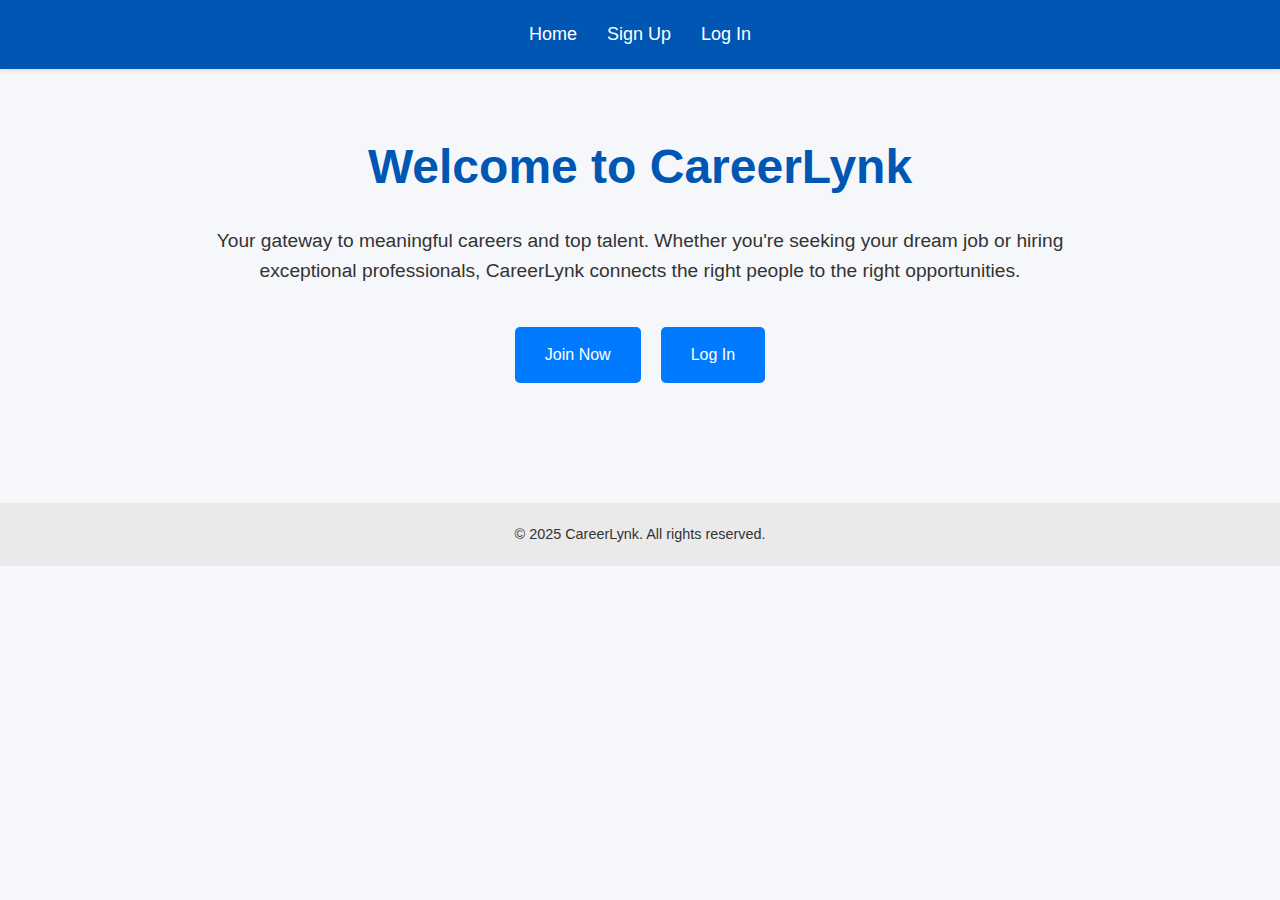
<file: Job Portal/index.html>
<!DOCTYPE html>
<html lang="en">
<head>
    <meta charset="UTF-8">
    <title>CareerLynk - Home</title>
    <link rel="stylesheet" href="style.css">
    <style>
        * {
            box-sizing: border-box;
            margin: 0;
            padding: 0;
        }

        body {
            font-family: 'Segoe UI', Tahoma, Geneva, Verdana, sans-serif;
            background-color: #f5f7fa;
            color: #333;
            line-height: 1.6;
        }

        header {
            background-color: #0056b3;
            color: white;
            padding: 20px 0;
            box-shadow: 0 2px 4px rgba(0,0,0,0.1);
        }

        nav ul {
            list-style: none;
            display: flex;
            justify-content: center;
            gap: 30px;
        }

        nav a {
            color: white;
            text-decoration: none;
            font-size: 18px;
            transition: color 0.3s ease;
        }

        nav a:hover {
            color: #ffd700;
        }

        main {
            padding: 60px 20px;
            max-width: 900px;
            margin: auto;
            text-align: center;
        }

        h1 {
            font-size: 3em;
            color: #0056b3;
            margin-bottom: 20px;
        }

        p {
            font-size: 1.2em;
            margin-bottom: 40px;
        }

        .cta-buttons {
            display: flex;
            justify-content: center;
            gap: 20px;
        }

        .cta-buttons a {
            text-decoration: none;
            padding: 15px 30px;
            background-color: #007bff;
            color: white;
            border-radius: 5px;
            font-size: 1em;
            transition: background-color 0.3s ease;
        }

        .cta-buttons a:hover {
            background-color: #0056b3;
        }

        footer {
            text-align: center;
            padding: 20px;
            background-color: #eaeaea;
            font-size: 0.9em;
            margin-top: 60px;
        }
    </style>
</head>
<body>

<header>
    <nav>
        <ul>
            <li><a href="index.html">Home</a></li>
            <li><a href="signup.html">Sign Up</a></li>
            <li><a href="login.php">Log In</a></li>
        </ul>
    </nav>
</header>

<main>
    <h1>Welcome to CareerLynk</h1>
    <p>Your gateway to meaningful careers and top talent. Whether you're seeking your dream job or hiring exceptional professionals, CareerLynk connects the right people to the right opportunities.</p>
    
    <div class="cta-buttons">
        <a href="signup.html">Join Now</a>
        <a href="login.php">Log In</a>
    </div>
</main>

<footer>
    &copy; 2025 CareerLynk. All rights reserved.
</footer>

</body>
</html>
</file>
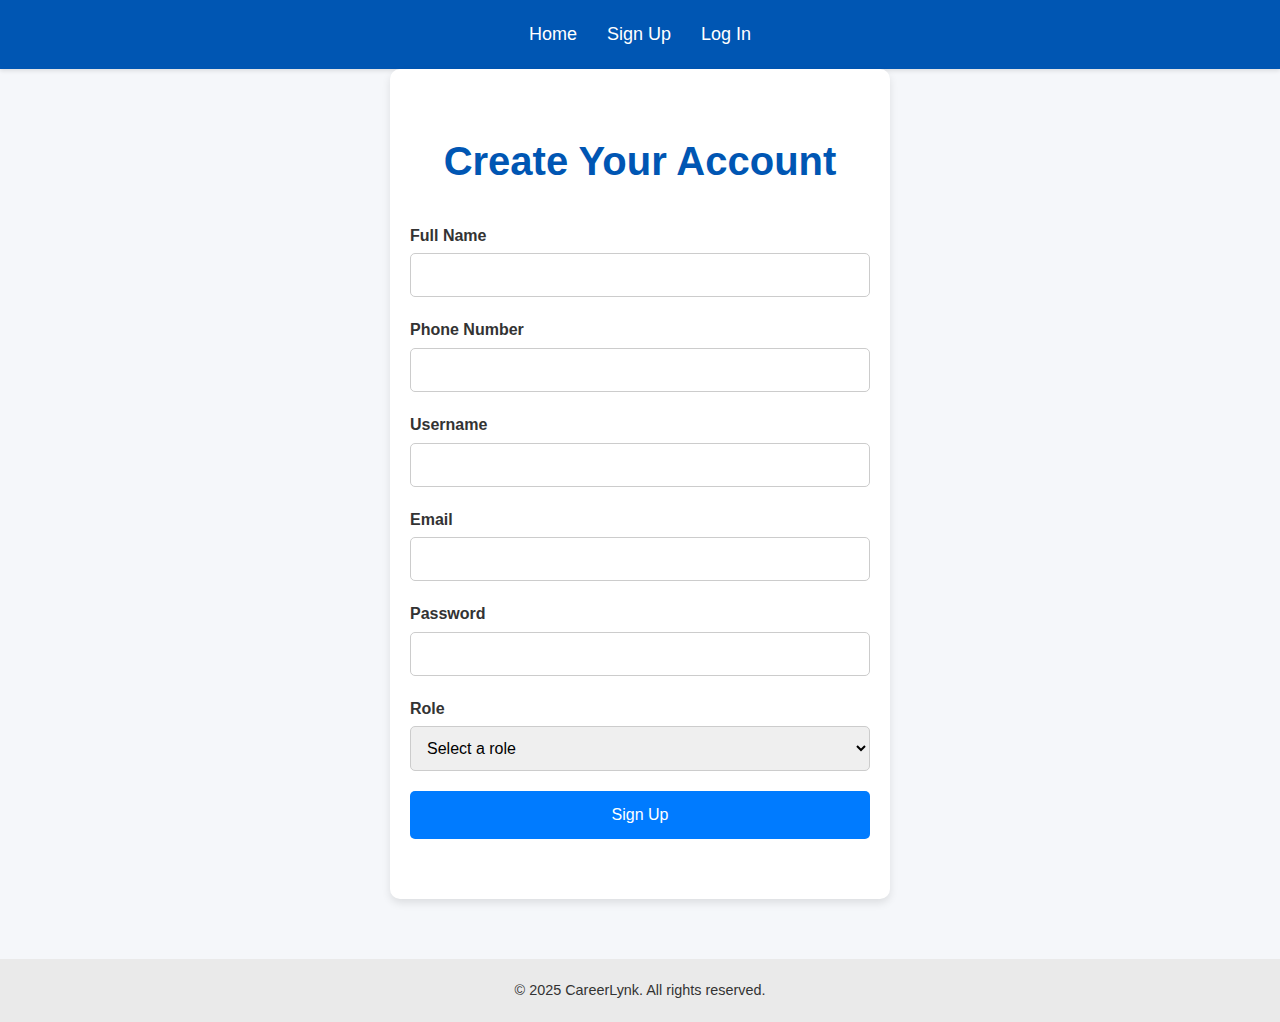
<file: Job Portal/signup.html>
<!DOCTYPE html>
<html lang="en">
<head>
    <meta charset="UTF-8">
    <title>CareerLynk - Sign Up</title>
    <link rel="stylesheet" href="style.css">
    <style>
        * {
            box-sizing: border-box;
            margin: 0;
            padding: 0;
        }

        body {
            font-family: 'Segoe UI', Tahoma, Geneva, Verdana, sans-serif;
            background-color: #f5f7fa;
            color: #333;
            line-height: 1.6;
        }

        header {
            background-color: #0056b3;
            color: white;
            padding: 20px 0;
            box-shadow: 0 2px 4px rgba(0,0,0,0.1);
        }

        nav ul {
            list-style: none;
            display: flex;
            justify-content: center;
            gap: 30px;
        }

        nav a {
            color: white;
            text-decoration: none;
            font-size: 18px;
            transition: color 0.3s ease;
        }

        nav a:hover {
            color: #ffd700;
        }

        main {
            padding: 60px 20px;
            max-width: 500px;
            margin: auto;
            background-color: white;
            box-shadow: 0 4px 8px rgba(0,0,0,0.1);
            border-radius: 10px;
        }

        h2 {
            font-size: 2.5em;
            color: #0056b3;
            margin-bottom: 30px;
            text-align: center;
        }

        form {
            display: flex;
            flex-direction: column;
        }

        label {
            text-align: left;
            margin-bottom: 5px;
            font-weight: 600;
        }

        input, select {
            padding: 12px;
            margin-bottom: 20px;
            border: 1px solid #ccc;
            border-radius: 5px;
            font-size: 1em;
        }

        button {
            padding: 15px;
            background-color: #007bff;
            color: white;
            font-size: 1em;
            border: none;
            border-radius: 5px;
            cursor: pointer;
            transition: background-color 0.3s ease;
        }

        button:hover {
            background-color: #0056b3;
        }

        footer {
            text-align: center;
            padding: 20px;
            background-color: #eaeaea;
            font-size: 0.9em;
            margin-top: 60px;
        }
    </style>
</head>
<body>

<header>
    <nav>
        <ul>
            <li><a href="index.html">Home</a></li>
            <li><a href="signup.html">Sign Up</a></li>
            <li><a href="login.php">Log In</a></li>
        </ul>
    </nav>
</header>

<main>
    <h2>Create Your Account</h2>
    <form action="signup.php" method="POST">
        <label for="fullname">Full Name</label>
        <input type="text" name="fullname" required>

        <label for="phone">Phone Number</label>
        <input type="text" name="phone" required>

        <label for="username">Username</label>
        <input type="text" name="username" required>

        <label for="email">Email</label>
        <input type="email" name="email" required>

        <label for="password">Password</label>
        <input type="password" name="password" required>

        <label for="role">Role</label>
        <select name="role" required>
            <option value="">Select a role</option>
            <option value="job_seeker">Job Seeker</option>
            <option value="job_employer">Job Employer</option>
        </select>

        <button type="submit">Sign Up</button>
    </form>
</main>

<footer>
    &copy; 2025 CareerLynk. All rights reserved.
</footer>

</body>
</html>
</file>
<file: Job Portal/style.css>
@import url('https://fonts.googleapis.com/css2?family=Inter:wght@400;500;600;700&display=swap');

* {
    box-sizing: border-box;
    margin: 0;
    padding: 0;
}

body {
    font-family: 'Inter', sans-serif;
    background-color: #f5f7fa; /* Light grey background - Tailwind bg-gray-100 is similar #f3f4f6 */
    color: #333; /* Default text color - Tailwind text-gray-800 is similar #1f2937 */
    line-height: 1.6;
    margin: 0;
}

/* General Link Styling - Base, can be overridden by Tailwind */
a {
    /* color: #0056b3; */ /* Let Tailwind control link colors primarily */
    text-decoration: none;
    transition: color 0.3s ease;
}

a:hover {
    /* text-decoration: underline; */ /* Let Tailwind control this */
}

/* Header Styles - Keep minimal, Tailwind will primarily style in header.php */
header.main-header {
    /* background-color: #0056b3; */ /* Controlled by Tailwind */
    /* color: white; */ /* Controlled by Tailwind */
    padding: 1rem 0; /* Tailwind py-4 or similar */
    /* box-shadow: 0 2px 4px rgba(0,0,0,0.1); */ /* Controlled by Tailwind */
    position: sticky;
    top: 0;
    z-index: 1000;
    width: 100%; /* Ensure header spans full width */
}

/* These might be overridden by Tailwind flex utilities in header.php */
header.main-header nav ul {
    list-style: none;
    /* display: flex; */ /* Controlled by Tailwind */
    /* justify-content: center; */ /* Controlled by Tailwind */
    /* gap: 30px; */ /* Controlled by Tailwind */
    padding: 0;
    margin: 0;
}

header.main-header nav a {
    /* color: white; */ /* Controlled by Tailwind */
    text-decoration: none;
    /* font-size: 18px; */ /* Tailwind text-lg */
    transition: color 0.3s ease;
    /* padding-bottom: 5px; */ /* For border, adapt with Tailwind if needed */
}

header.main-header nav a:hover {
    /* color: #ffd700; */ /* Controlled by Tailwind or specific classes */
    text-decoration: none;
}

header.main-header nav .active {
    /* border-bottom: 2px solid #ffd700; */ /* Adapt for light header or use different style */
    /* color: #ffd700; */ /* Adapt for light header */
    font-weight: 600; /* Example for active link on light bg */
    color: #1D4ED8; /* Example: Tailwind blue-700 for active link */
}

.badge {
    background: red; /* Tailwind bg-red-500 or bg-red-600 */
    color: white;
    padding: 3px 8px;
    border-radius: 10px; /* Tailwind rounded-full or similar */
    font-size: 0.8em; /* Tailwind text-xs or text-sm */
    vertical-align: top;
    margin-left: 5px;
}

/* Main Content Area - Basic padding, Tailwind will handle more specific layout */
main {
    padding: 20px; /* Tailwind p-5 or similar */
    /* margin-top: 20px; /* This might interfere with sticky header calculations if not careful, let Tailwind handle spacing */
}

/* Alert Message Styling (can be used with Tailwind) */
.alert {
    padding: 1rem; /* Tailwind p-4 */
    margin-bottom: 1rem; /* Tailwind mb-4 */
    border: 1px solid transparent;
    border-radius: 0.375rem; /* Tailwind rounded-md */
}

.alert-success {
    color: #0f5132; /* Tailwind text-green-800 */
    background-color: #d1e7dd; /* Tailwind bg-green-100 */
    border-color: #badbcc; /* Tailwind border-green-300 */
}

.alert-danger {
    color: #842029; /* Tailwind text-red-800 */
    background-color: #f8d7da; /* Tailwind bg-red-100 */
    border-color: #f5c2c7; /* Tailwind border-red-300 */
}

.alert-info {
    color: #0c5460; /* Tailwind text-blue-800 */
    background-color: #d1ecf1; /* Tailwind bg-blue-100 */
    border-color: #bee5eb; /* Tailwind border-blue-300 */
}

.alert-warning {
    color: #856404; /* Tailwind text-yellow-800 */
    background-color: #fff3cd; /* Tailwind bg-yellow-100 */
    border-color: #ffeeba; /* Tailwind border-yellow-300 */
}


/* Commenting out .form-container, .form-group, .btn, .card styles as Tailwind will be primary */
/*
.form-container {
    background-color: #ffffff;
    padding: 25px;
    border-radius: 8px;
    box-shadow: 0 4px 12px rgba(0,0,0,0.1);
    max-width: 500px;
    margin: 20px auto;
}

.form-container h1, .form-container h2 {
    text-align: center;
    margin-bottom: 20px;
    color: #333;
}

.form-group {
    margin-bottom: 15px;
}

.form-group label {
    display: block;
    margin-bottom: 5px;
    font-weight: 500;
    color: #555;
}

.form-group input[type="text"],
.form-group input[type="email"],
.form-group input[type="password"],
.form-group input[type="date"],
.form-group input[type="number"],
.form-group textarea,
.form-group select {
    width: 100%;
    padding: 10px;
    border: 1px solid #ccc;
    border-radius: 4px;
    font-size: 16px;
    transition: border-color 0.3s ease;
}

.form-group input[type="text"]:focus,
.form-group input[type="email"]:focus,
.form-group input[type="password"]:focus,
.form-group input[type="date"]:focus,
.form-group input[type="number"]:focus,
.form-group textarea:focus,
.form-group select:focus {
    border-color: #0056b3;
    outline: none;
    box-shadow: 0 0 0 2px rgba(0, 86, 179, 0.2);
}

.btn {
    display: inline-block;
    padding: 10px 20px;
    font-size: 16px;
    font-weight: 600;
    text-align: center;
    cursor: pointer;
    border-radius: 5px;
    transition: background-color 0.3s ease, color 0.3s ease, border-color 0.3s ease;
    border: 1px solid transparent;
}

.btn-primary {
    background-color: #0056b3;
    color: white;
    border-color: #0056b3;
}

.btn-primary:hover {
    background-color: #004080;
    border-color: #004080;
    color: white;
    text-decoration: none;
}

.btn-secondary {
    background-color: #6c757d;
    color: white;
    border-color: #6c757d;
}

.btn-secondary:hover {
    background-color: #5a6268;
    border-color: #545b62;
    color: white;
    text-decoration: none;
}

.btn-full-width {
    width: 100%;
    display: block;
}

.card {
    background-color: #fff;
    border: 1px solid #e0e0e0;
    border-radius: 8px;
    padding: 20px;
    margin-bottom: 20px;
    box-shadow: 0 2px 5px rgba(0,0,0,0.05);
    transition: box-shadow 0.3s ease-in-out;
}

.card:hover {
    box-shadow: 0 5px 15px rgba(0,0,0,0.1);
}

.card-title {
    font-size: 1.5rem; 
    font-weight: 600;
    margin-bottom: 10px;
    color: #0056b3;
}

.card-subtitle {
    font-size: 1rem;
    color: #555;
    margin-bottom: 15px;
}

.card-text {
    font-size: 0.95rem;
    color: #333;
    margin-bottom: 10px;
    line-height: 1.5;
}

.card-actions {
    margin-top: 15px;
    text-align: right;
}
*/

/* Utility Classes - Keep simple ones, Tailwind has more comprehensive utilities */
.text-center {
    text-align: center;
}
.mb-1 { margin-bottom: 0.25rem; } /* Tailwind: mb-1 */
.mb-2 { margin-bottom: 0.5rem; } /* Tailwind: mb-2 */
.mb-3 { margin-bottom: 1rem; }   /* Tailwind: mb-4 */
.mt-1 { margin-top: 0.25rem; }  /* Tailwind: mt-1 */
.mt-2 { margin-top: 0.5rem; }  /* Tailwind: mt-2 */
.mt-3 { margin-top: 1rem; }    /* Tailwind: mt-4 */


/* Responsive container - Tailwind's `container` class is more robust with configurable breakpoints */
/* It's generally better to use Tailwind's container or define one that works with its system */
/*
.container {
    width: 90%;
    max-width: 1200px; 
    margin-left: auto;
    margin-right: auto;
    padding-left: 15px;
    padding-right: 15px;
}

@media (min-width: 576px) {
    .container {
        width: 90%;
    }
}

@media (min-width: 768px) {
    .container {
        width: 85%;
    }
}

@media (min-width: 992px) {
    .container {
        width: 80%;
    }
}

@media (min-width: 1200px) {
    .container {
        max-width: 1140px;
    }
}
*/
</file>
